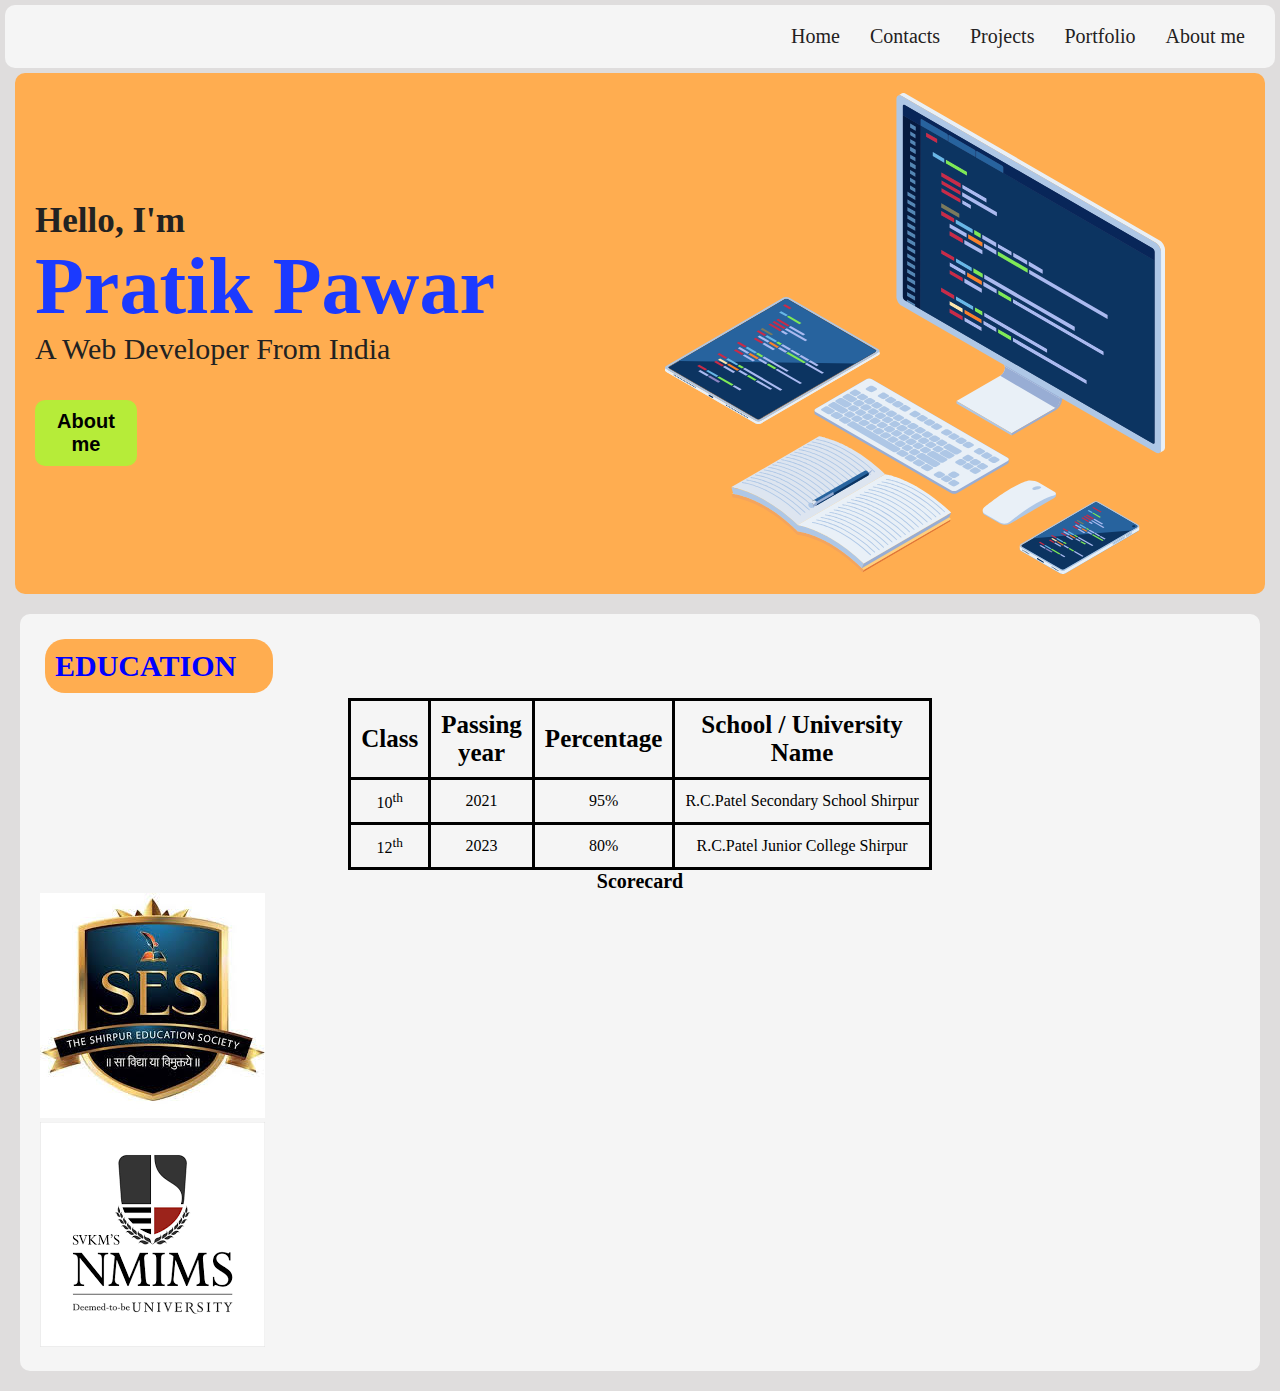
<file: index.html>
<!DOCTYPE html>
<html lang="en">
<head>
    <meta charset="UTF-8">
    <meta name="viewport" content="width=device-width, initial-scale=1.0">
    <title>Portfolio</title>
    <link rel="stylesheet" href="style.css">
</head>
<body>
    <!--Nav bar section-->
    <nav>
        <a class="hover" href="#">About me</a>
        <a class="hover" href="#">Portfolio</a>
        <a class="hover" href="#">Projects</a>
        <a class="hover" href="#">Contacts</a>
        <a class="hover" href="#">Home</a> 
    </nav>
    <!--Header Section-->
    <div class="header">
        <div class="info">
            <h3>Hello, I'm</h3>
            <h1>Pratik Pawar</h1>
            <p>A Web Developer From India</p>
            <br>
            <button>About me</button>
        </div>
        <img class="head_img" src="imges/header img.svg" alt="head img.svg">

    </div>
    <div class="body">
        <!--Education section-->
        <section class="edu">
                <h1 class="heading">EDUCATION</h1>
                <!--Edu Tabel-->
            <div class="table">
                <table class="center">
                    <caption>Scorecard</caption>
                    <tr>
                        <th>Class</th>
                        <th>Passing <br> year</th>
                        <th>Percentage</th>
                        <th>School / University <br>Name</th>
                    </tr>
                    <tr>
                        <td>10<sup>th</sup></td>
                        <td>2021</td>
                        <td>95%</td>
                        <td>R.C.Patel Secondary School Shirpur</td>
                    </tr>
                    <tr>
                        <td>12<sup>th</sup></td>
                        <td>2023</td>
                        <td>80%</td>
                        <td>R.C.Patel Junior College Shirpur</td>
                    </tr>
                </table>
                <img src="imges/rcp logo.jpeg" alt="R.C.P Logo" class="logo">
                <p></p>
                <img src="imges/nmims logo" alt="NMIMS Logo" class="logo">
                <p></p>
            </div>
        </section>
    </div>
</body>
</html>
</file>
<file: style.css>
*{
    margin: 0px;
    padding: 0px;
}
body{
    background-color: rgb(223, 221, 221);
}
/*Nav bar styling*/
nav{
    margin: 5px;
    overflow: hidden;
    position: sticky;
    border-radius: 10px;
    padding: 15px;
    font-size: 20px;
    background-color: whitesmoke;
    top: 0%;
    
}
nav a{
    text-align: center;
    text-decoration: none;
    padding: 5px 15px 5px 15px;
    color: rgb(35, 33, 33);
    font-family: book antiqua;
    float: right;
}
/*hover of nav bar element*/
.hover:hover{
    color:rgb(238, 127, 0);
    font-weight: 700;
    font-size: 22px;
    
}
.hover{
    display: inline-block;
    position: relative;
}
.hover::after {
    content: '';
    position: absolute;
    width: 100%;
    transform: scaleX(0);
    height: 3px;
    bottom: 0;
    left: 0;
    background-color: rgb(238, 127, 0);
    transition: transform 0.25s ease-out;
}
.hover:hover::after {
    transform: scaleX(1);
}
.hover::after {
    transform-origin: bottom right;
}
.hover:hover::after {
    transform-origin: bottom left;
}
/*Header styling*/
.header{
    background-color: rgb(255, 173, 80);
    margin: 2px 15px 2px 15px;
    border-radius: 10px;
    overflow: hidden;
    display: flex;
}
.head_img{
    width: 500px;
    float: right;
    padding: 20px 100px;
}
.info{
    margin: 20px 0px 20px 0px;
    padding: 20px;
    color: rgb(34, 34, 34);
    font-size: 30px;
    flex: 1;
    display: flex;
    flex-direction: column;
    justify-content: center;
}

h3+h1{
    color: rgb(27, 58, 255);
    font-size: 80px;
}
button{
    padding: 10px;
    border-radius: 10px;
    font-size: 20px;
    font-weight: 600;
    color: black;
    border: none;
    width: 20%;
    background-color: rgb(182, 236, 57);
}
/*Education Section Styling*/
.heading{
    background-color: rgb(255, 173, 80);
    width: 13rem;
    padding: 10px;
    margin: 5px;
    border-radius: 20px;
    font-size: 30px;
    color: blue;
}
.edu{
    margin: 20px;
    padding: 20px;
    border-radius: 10px;
    background-color: whitesmoke;

}
.edu caption{
    caption-side: bottom;
    font-size: 20px;
    font-weight:bold;
}
/*Table styling */
table.center{
    margin-left: auto;
    margin-right: auto;
}
table,tr,th,td{
    border: 3px solid black;
    border-collapse: collapse;
    padding: 10px;
    text-align: center;
}
th{
    font-size: 25px;
    font-family: 'Times New Roman', Times, serif;

}
</file>
